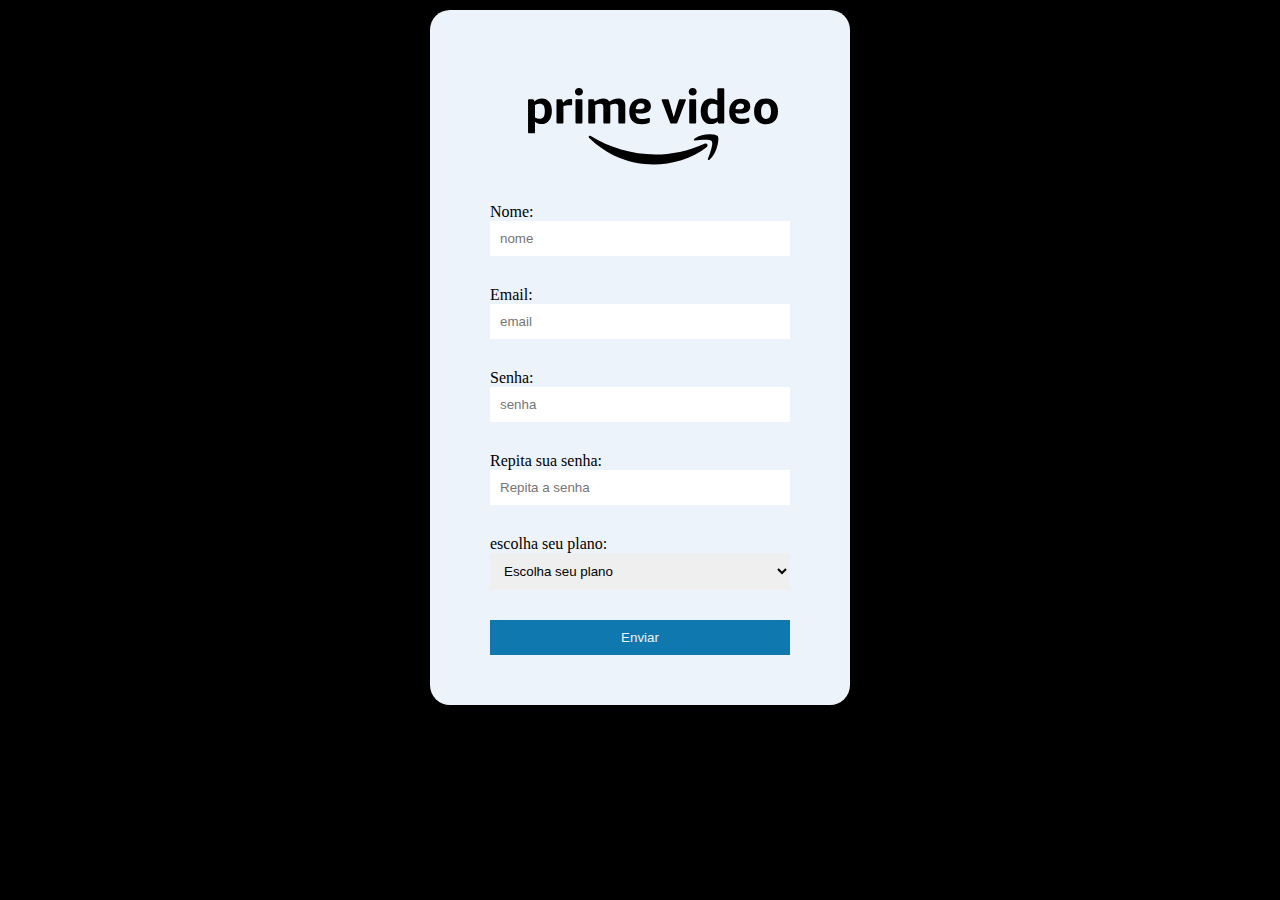
<file: src/cadastro.html>
<!DOCTYPE html>
<html lang="bt-br">
<head>
    <meta charset="UTF-8">
    <meta http-equiv="X-UA-Compatible" content="IE=edge">
    <meta name="viewport" content="width=device-width, initial-scale=1.0">
    <title>Cadastro</title>
    <link rel="stylesheet" href="../css/form.css">
</head>
<body>

    <form class="form" action="">
        <img class="logo" src="../img/logo-black.svg" alt="logo Amazon">
        <label>Nome:</label>
        <input type="text" name="nome" placeholder="nome" required>

        <label>Email:</label>
        <input type="email" name="email" placeholder="email" required>

        <label>Senha:</label>
        <input type="password" name="senha" placeholder="senha" required>

        <label>Repita sua senha:</label>
        <input type="password" name="rep_senha" placeholder="Repita a senha" required>

        <label>escolha seu plano:</label>
        <select name="select">
            <option value="valor" selected disabled>Escolha seu plano</option>
            <option value="valor">Prime Video</option>
            <option value="valor">Prime standard</option>
            <option value="valor">Prime Full</option>
        </select>

        <input type="submit" value="Enviar">
    </form>
    
</body>
</html>
</file>
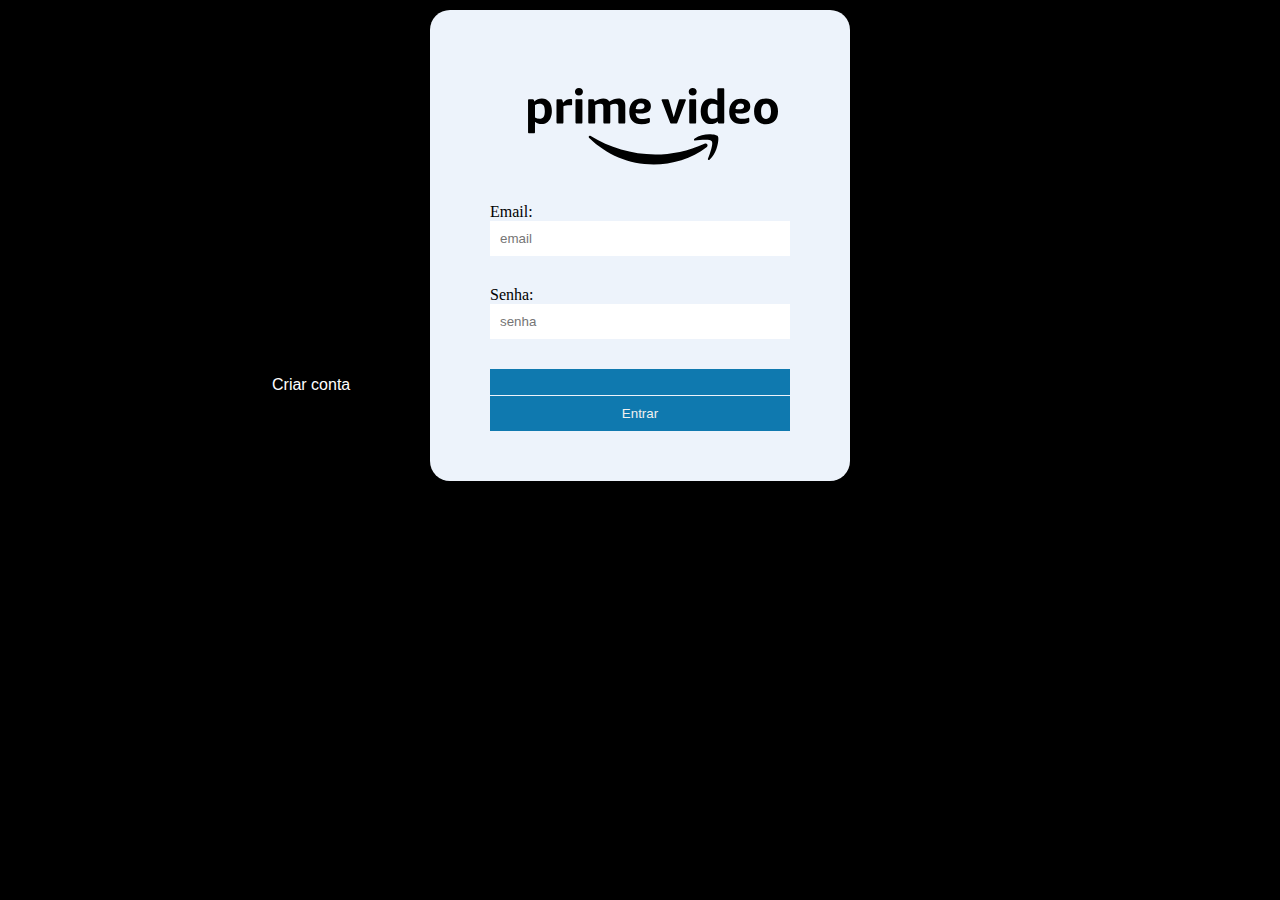
<file: src/login.html>
<!DOCTYPE html>
<html lang="pt-br">
<head>
    <meta charset="UTF-8">
    <meta http-equiv="X-UA-Compatible" content="IE=edge">
    <meta name="viewport" content="width=device-width, initial-scale=1.0">
    <title>login</title>
    <link rel="stylesheet" href="../css/form.css">
</head>
<body>
    <form class="form" action="">
        <img class="logo" src="../img/logo-black.svg" alt="logo Amazon">
        <label>Email:</label>
        <input type="email" name="email" placeholder="email" required>
        <label>Senha:</label>
        <input type="password" name="senha" placeholder="senha" required>
        <a href="cadastro.html"><button class="button"><div class="criar"><p>Criar conta</p></div></button></a>
        <input type="submit" value="Entrar">
    </form>
</body>
</html>
</file>
<file: css/form.css>
*{
    padding: 0;
    margin: 0;
}

body{
    display: flex;
    justify-content: center;
    background-color: #000;
    margin: 10px;
}

.logo {
    width: 250px;
    padding: 8px;
    margin: 30px;
}

.form{
    display: flex;
    flex-wrap: wrap;
    background-color: #EDF3FB;
    width: 100%;
    max-width: 300px;
    border-radius: 20px;
    padding: 40px 60px 20px 60px;
    text-align: left;
}


.form input, select{
    width: 100%;
    max-width: 600px;
    padding: 10px;
    border:0;
    margin-bottom: 30px;
}


.form input[type="submit"]{
    background-color: #0f79af;
    color: #f0f0f0;
}

.criar{
    margin-bottom: 20px;
    margin-right: 50px;

}


.button {
    background-color: #0f79af;
    color: rgb(255, 255, 255);
    border: 2px solid #0f79af; 
    padding: 1px 123px;
    text-align: center;
    text-decoration: none;
    display: inline-block;
    font-size: 16px;
  }

  p{
    position: absolute;
    top: 23.5em;
    left: 17em;
  }
  
  .button {
    transition-duration: 0.4s;
  }
  
  .button:hover {
    background-color: white;
    color: black;
  }
</file>
